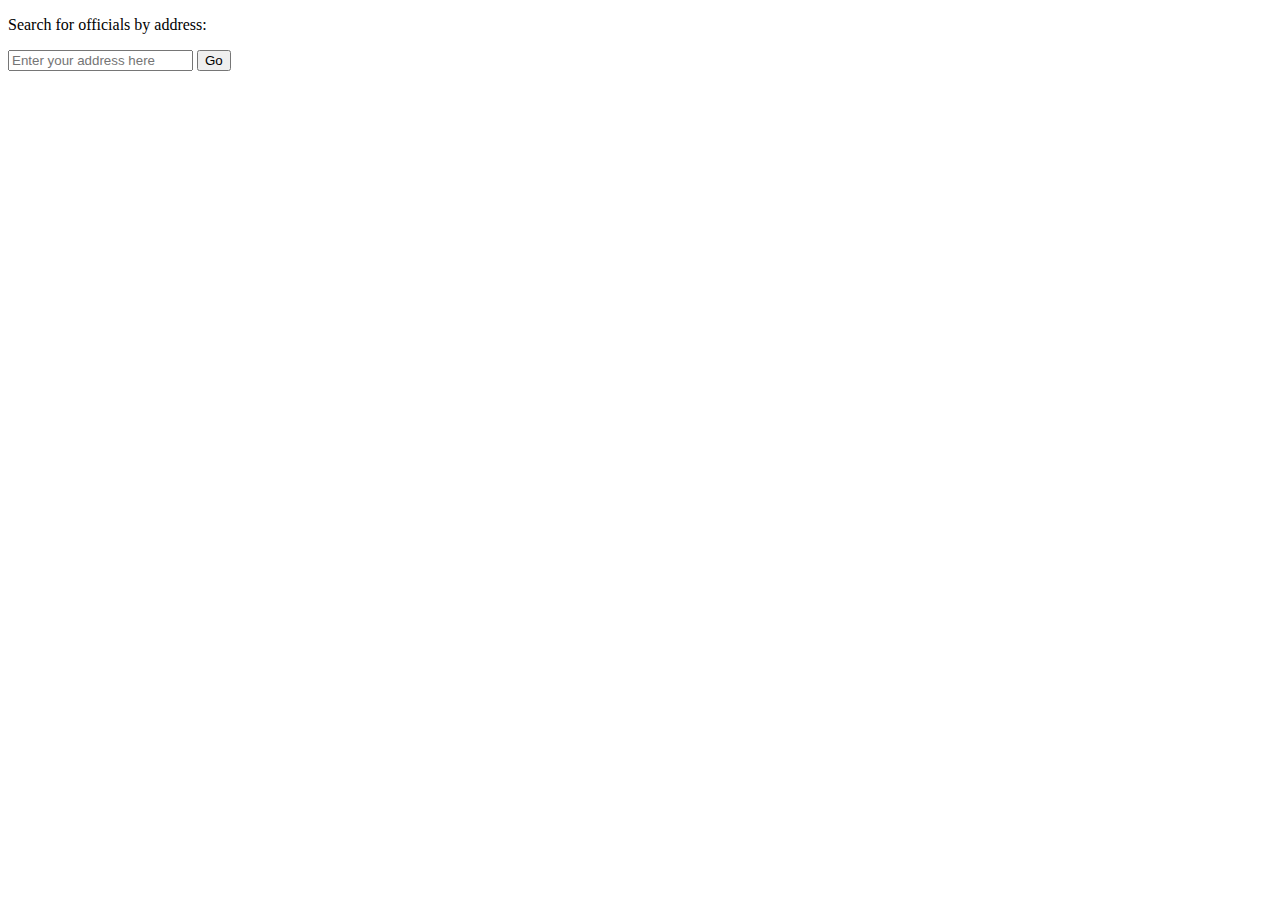
<file: other-ideas/index.html>
<!DOCTYPE html>

<html>

<head>
    <script src="http://ajax.googleapis.com/ajax/libs/jquery/1.8.1/jquery.min.js"></script>

</head>

<body>
    <p>Search for officials by address:</p>
    <form class="address-form" action="javascript://">
        <input class="address-input" type="text" placeholder="Enter your address here">
        <input type="submit" value="Go">
    </form>
    <p class="status-text" />
    <ul class="officials" />
    <script src="app.js"></script>
</body>

</html>
</file>
